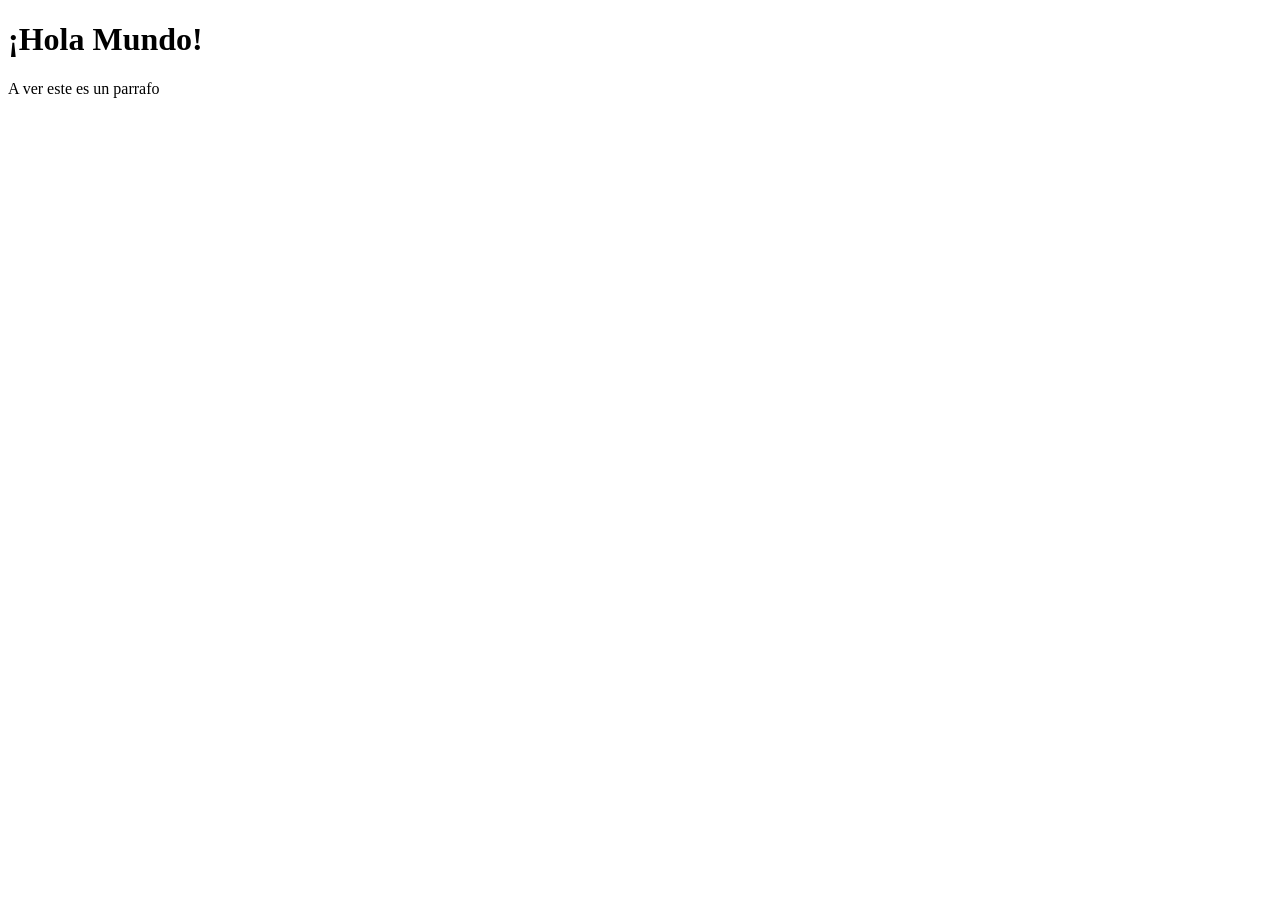
<file: ejercicio1.html>
<!DOCTYPE html>
<html lang="es">
<head>
    <meta charset="UTF-8">
    <meta name="viewport" content="width=device-width, initial-scale-1.0">
    <title>Ejercicio 1 - Hola Mundo</title>
</head>
<body>
    <h1>¡Hola Mundo!</h1>
    <p>A ver este es un parrafo</p>
</body>
</html>
</file>
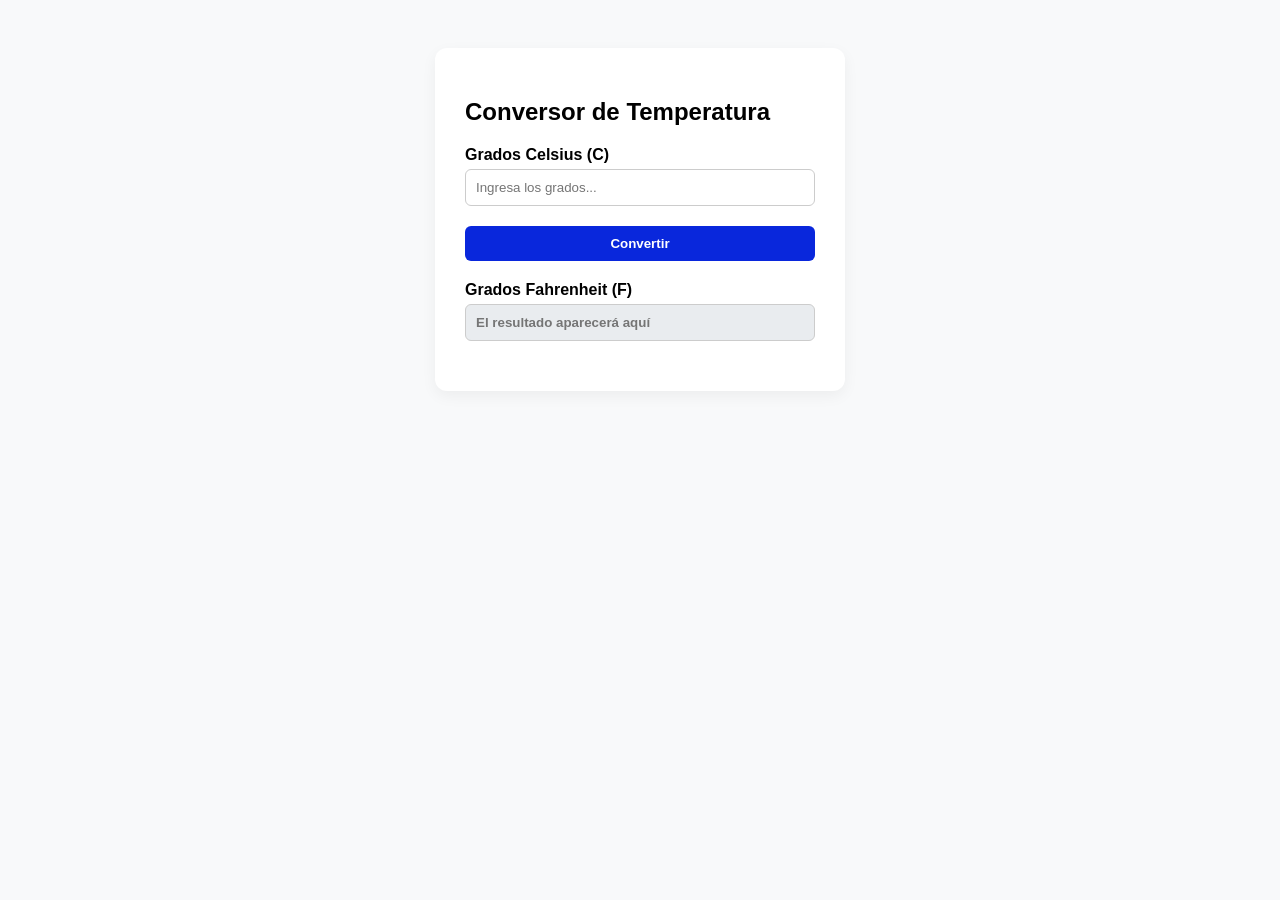
<file: ejercicio10.html>
<!DOCTYPE html>
<html lang="es">
<head>
    <meta charset="UTF-8">
    <meta name="viewport" content="width=device-width, initial-scale=1.0">
    <title>Ejercicio 10 - Calculadora</title>
    <style>
        body { font-family: 'Inter', sans-serif; padding: 40px; background-color: #F8F9FA; }
        .calculadora { 
            max-width: 350px; 
            margin: auto; 
            background: white; 
            padding: 30px; 
            border-radius: 12px; 
            box-shadow: 0 5px 15px rgba(0,0,0,0.05); 
        }
        label { display: block; margin-bottom: 5px; font-weight: bold; }
        input, button { 
            width: 100%; 
            padding: 10px; 
            margin-bottom: 20px; 
            border: 1px solid #ccc; 
            border-radius: 6px; 
            box-sizing: border-box;
        }
        input[readonly] { background-color: #e9ecef; color: #495057; font-weight: bold; outline: none; }
        button { background-color: #0927dc; color: white; border: none; cursor: pointer; font-weight: bold; }
        button:hover { background-color: #4CC9F0; }
    </style>
</head>
<body>
    <div class="calculadora">
        <h2>Conversor de Temperatura</h2>
        
        <label for="celsius">Grados Celsius (C)</label>
        <input type="number" id="celsius" placeholder="Ingresa los grados...">
        
        <button onclick="convertir()">Convertir</button>
        
        <label for="fahrenheit">Grados Fahrenheit (F)</label>
        <input type="text" id="fahrenheit" readonly placeholder="El resultado aparecerá aquí">
    </div>

    <!-- Aquí enlazamos nuestro archivo JavaScript -->
    <script src="js/ejercicio10.js"></script>
</body>
</html>
</file>
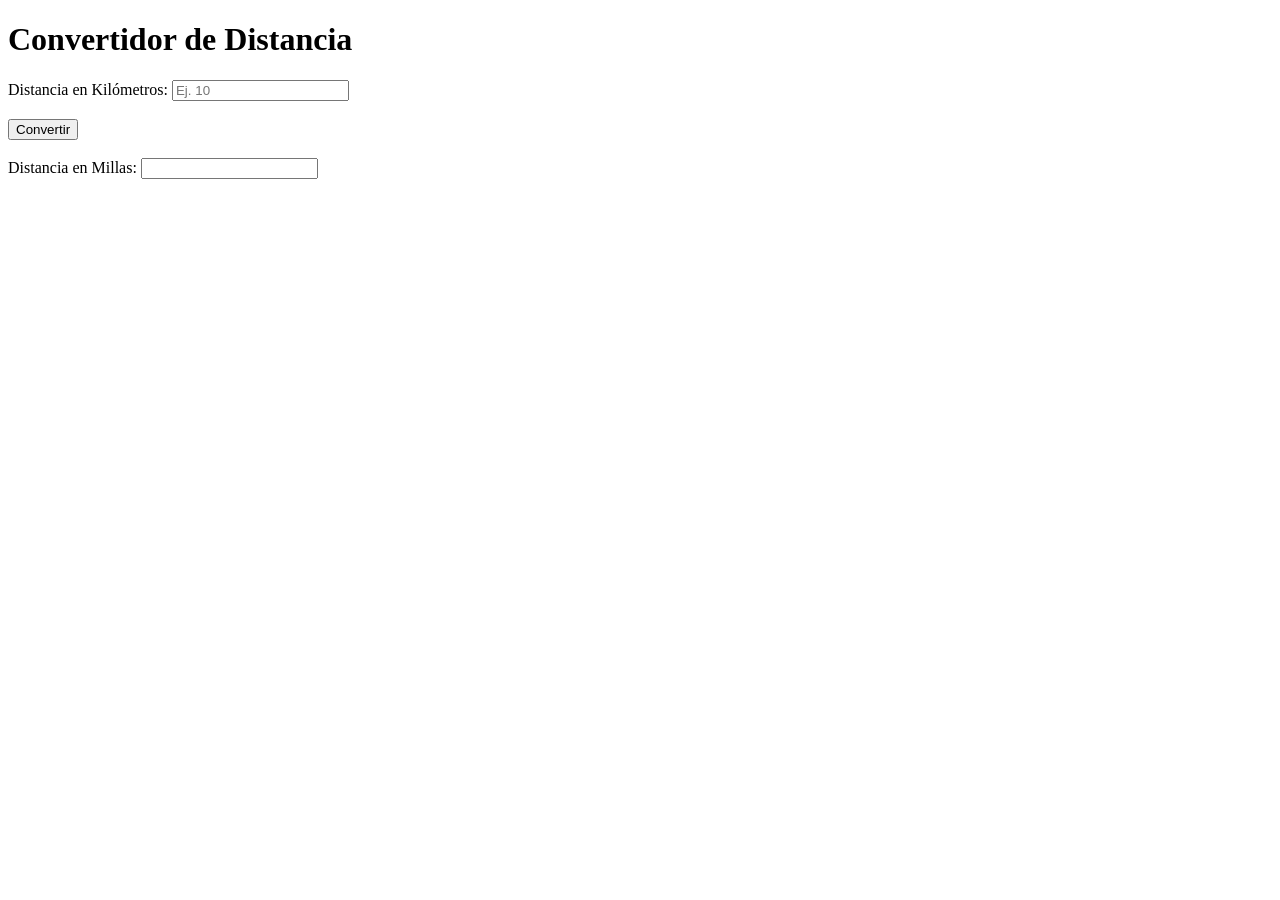
<file: ejercicio11.html>
<!DOCTYPE html>
<html lang="es">
<head>
    <meta charset="UTF-8">
    <title>Ejercicio 11 - Kilómetros a Millas</title>
    <!-- Si tienes un archivo CSS, puedes enlazarlo aquí -->
    <!-- <link rel="stylesheet" href="css/estilos.css"> -->
</head>
<body>
    <h1>Convertidor de Distancia</h1>
    
    <div>
        <label for="inputKm">Distancia en Kilómetros:</label>
        <input type="text" id="inputKm" placeholder="Ej. 10">
    </div>
    
    <br>
    <button onclick="convertirDistancia()">Convertir</button>
    <br><br>

    <div>
        <label for="resultadoMillas">Distancia en Millas:</label>
        <!-- Esta es la caja de solo lectura -->
        <input type="text" id="resultadoMillas" readonly>
    </div>

    <!-- Conectamos el archivo JavaScript desde tu carpeta js -->
    <script src="js/ejercicio11.js"></script>
</body>
</html>
</file>
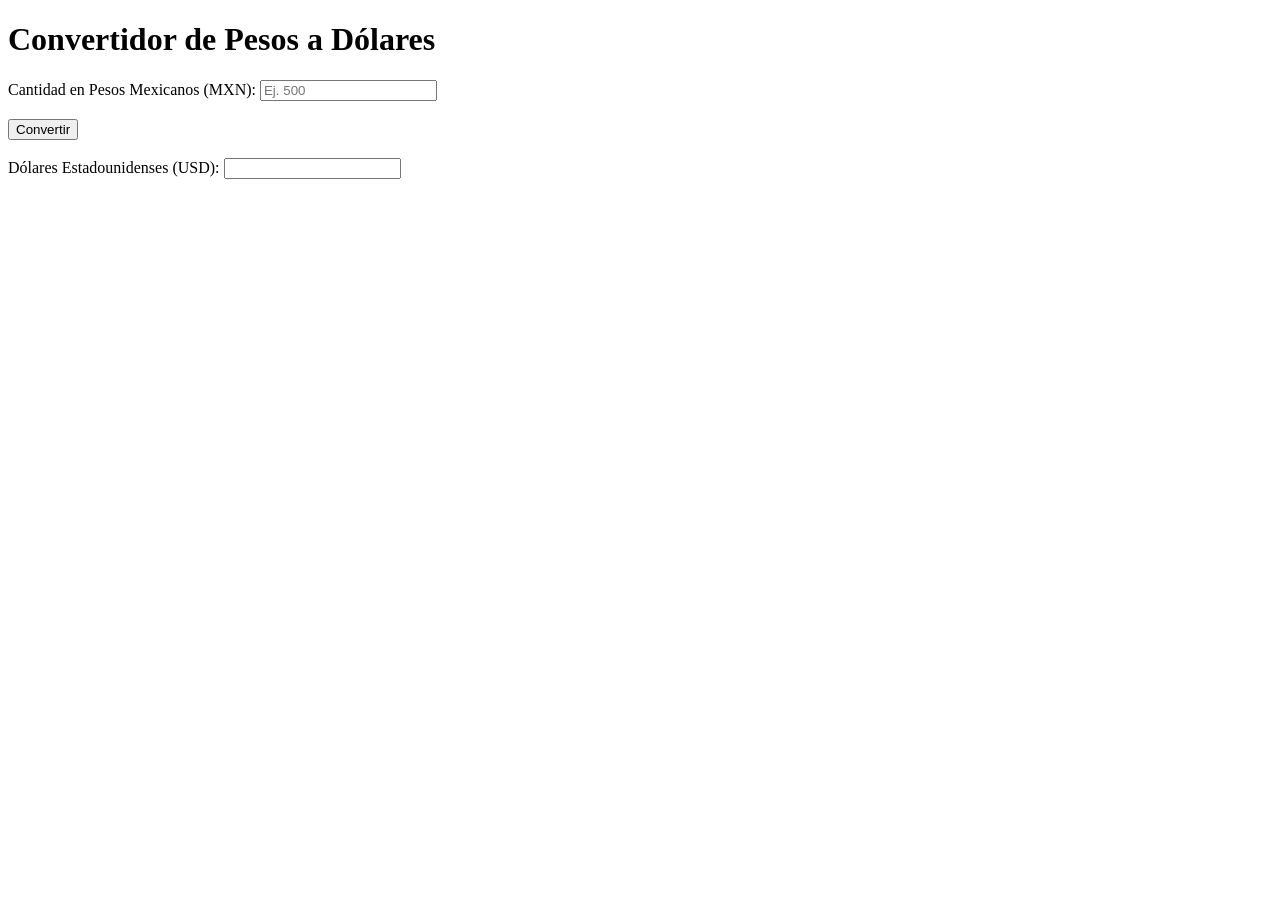
<file: ejercicio12.html>
<!DOCTYPE html>
<html lang="es">
<head>
    <meta charset="UTF-8">
    <title>Ejercicio 12 - Convertidor de Divisas</title>
</head>
<body>
    <h1>Convertidor de Pesos a Dólares</h1>
    
    <div>
        <label for="inputMxn">Cantidad en Pesos Mexicanos (MXN):</label>
        <input type="text" id="inputMxn" placeholder="Ej. 500">
    </div>
    
    <br>
    <!-- Botón que ejecuta la conversión sin recargar la página -->
    <button onclick="convertirMoneda()">Convertir</button>
    <br><br>

    <div>
        <label for="resultadoUsd">Dólares Estadounidenses (USD):</label>
        <!-- Caja de texto bloqueada para mostrar el resultado -->
        <input type="text" id="resultadoUsd" readonly>
    </div>

    <!-- Conectamos el archivo JavaScript desde la carpeta js -->
    <script src="js/ejercicio12.js"></script>
</body>
</html>
</file>
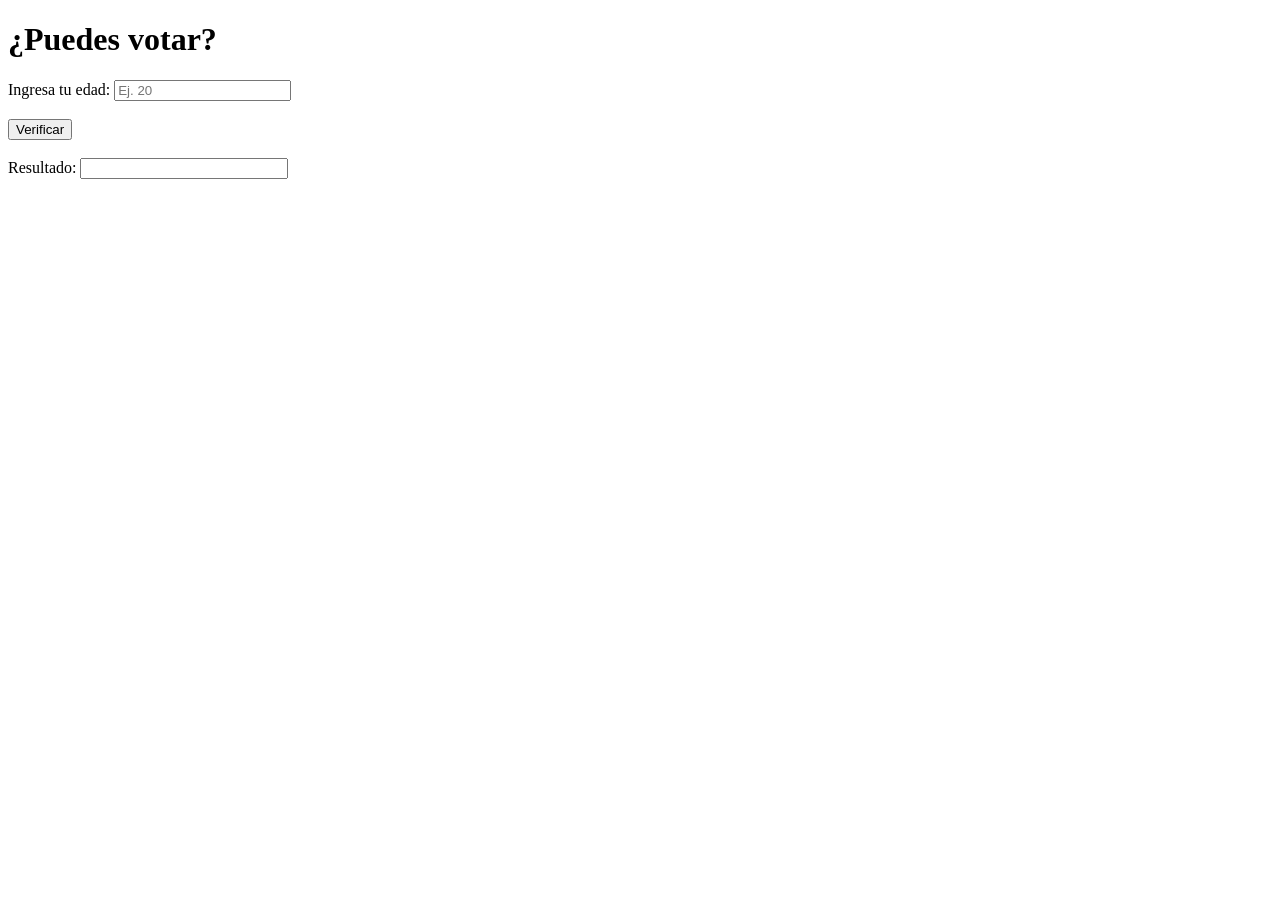
<file: ejercicio13.html>
<!DOCTYPE html>
<html lang="es">
<head>
    <meta charset="UTF-8">
    <title>Ejercicio 13 - Verificador de Edad para Votar</title>
</head>
<body>
    <h1>¿Puedes votar?</h1>
    
    <div>
        <label for="inputEdad">Ingresa tu edad:</label>
        <input type="text" id="inputEdad" placeholder="Ej. 20">
    </div>
    
    <br>
    <!-- Botón que inicia la validación -->
    <button onclick="verificarEdad()">Verificar</button>
    <br><br>

    <div>
        <label for="resultadoVoto">Resultado:</label>
        <!-- Caja de texto bloqueada para mostrar el mensaje -->
        <input type="text" id="resultadoVoto" readonly style="width: 200px;">
    </div>

    <!-- Conectamos el archivo JavaScript de tu carpeta js -->
    <script src="js/ejercicio13.js"></script>
</body>
</html>
</file>
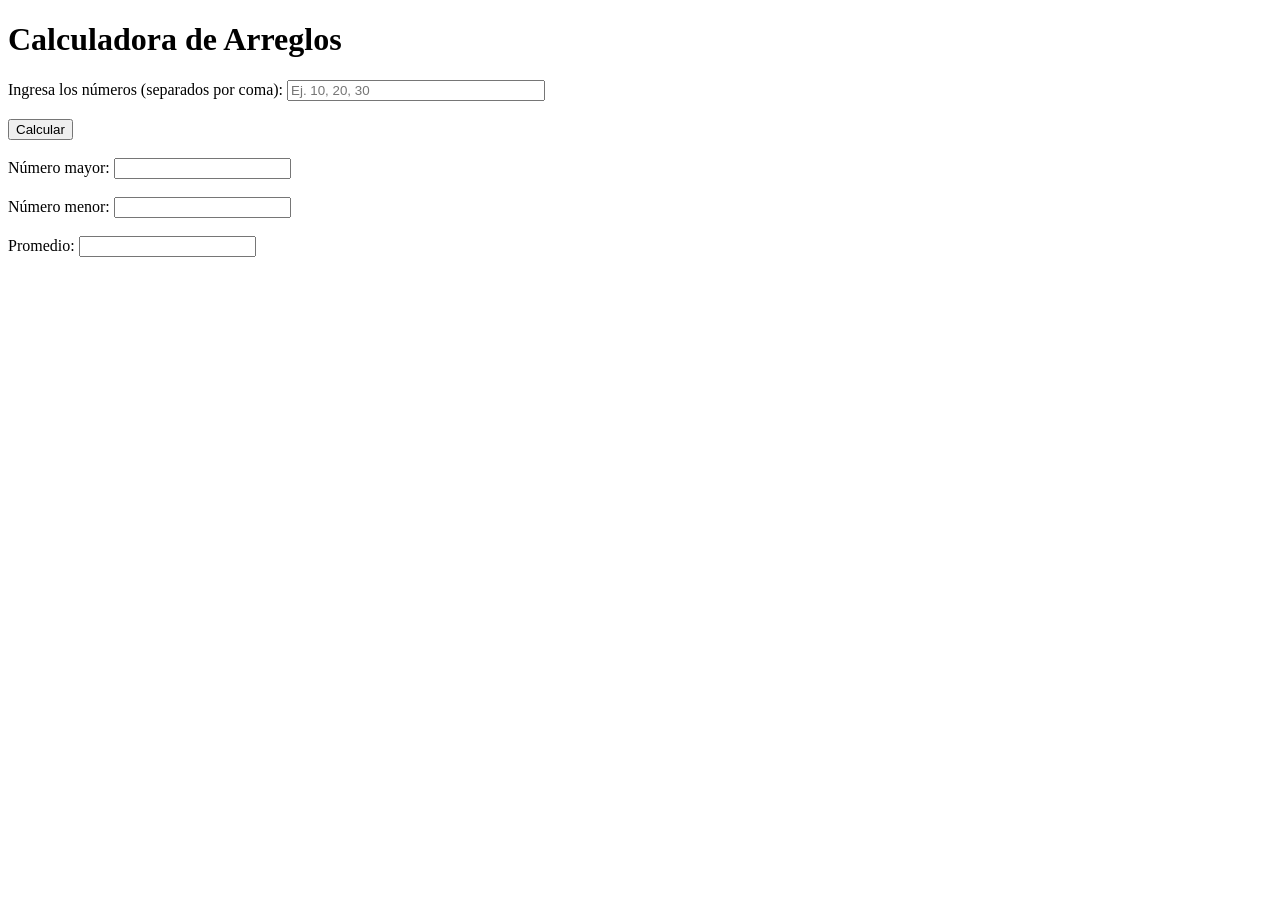
<file: ejercicio14.html>
<!DOCTYPE html>
<html lang="es">
<head>
    <meta charset="UTF-8">
    <title>Ejercicio 14 - Operaciones con Arreglos</title>
</head>
<body>
    <h1>Calculadora de Arreglos</h1>
    
    <div>
        <label for="inputNumeros">Ingresa los números (separados por coma):</label>
        <input type="text" id="inputNumeros" placeholder="Ej. 10, 20, 30" style="width: 250px;">
    </div>
    
    <br>
    <button onclick="calcularOperaciones()">Calcular</button>
    <br><br>

    <div>
        <label for="resMayor">Número mayor:</label>
        <input type="text" id="resMayor" readonly>
    </div>
    <br>
    <div>
        <label for="resMenor">Número menor:</label>
        <input type="text" id="resMenor" readonly>
    </div>
    <br>
    <div>
        <label for="resPromedio">Promedio:</label>
        <input type="text" id="resPromedio" readonly>
    </div>

    <!-- Conectamos el archivo JavaScript -->
    <script src="js/ejercicio14.js"></script>
</body>
</html>
</file>
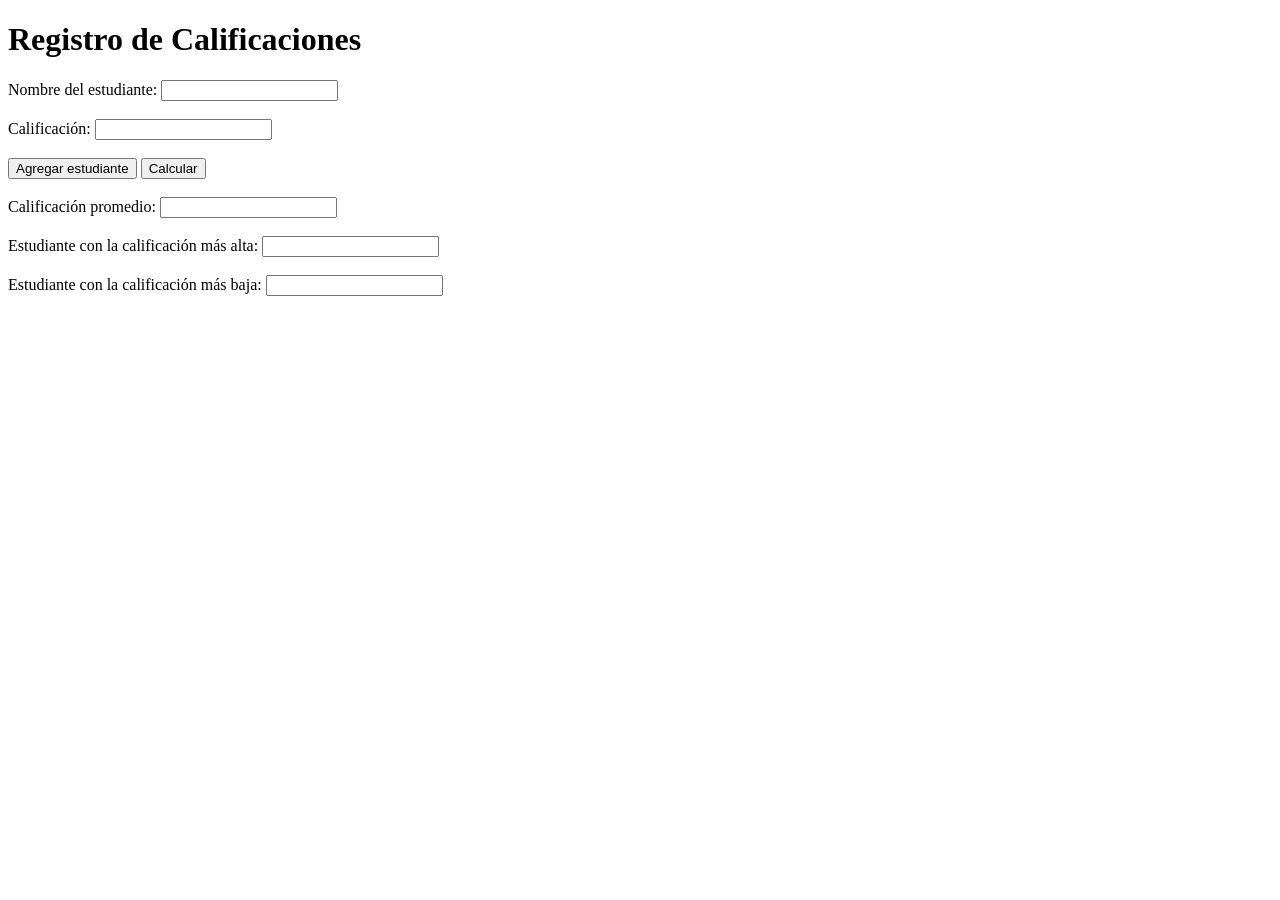
<file: ejercicio15.html>
<!DOCTYPE html>
<html lang="es">
<head>
    <meta charset="UTF-8">
    <title>Ejercicio 15 - Estudiantes</title>
</head>
<body>
    <h1>Registro de Calificaciones</h1>
    
    <div>
        <label>Nombre del estudiante:</label>
        <input type="text" id="nombreEstudiante">
    </div>
    <br>
    <div>
        <label>Calificación:</label>
        <input type="text" id="calificacionEstudiante">
    </div>
    <br>
    <!-- Botones para agregar y calcular[cite: 7] -->
    <button onclick="agregarEstudiante()">Agregar estudiante</button>
    <button onclick="calcularResultados()">Calcular</button>
    <br><br>

    <div>
        <label>Calificación promedio:</label>
        <input type="text" id="resPromedio" readonly>
    </div>
    <br>
    <div>
        <label>Estudiante con la calificación más alta:</label>
        <input type="text" id="resAlta" readonly>
    </div>
    <br>
    <div>
        <label>Estudiante con la calificación más baja:</label>
        <input type="text" id="resBaja" readonly>
    </div>

    <script src="js/ejercicio15.js"></script>
</body>
</html>
</file>
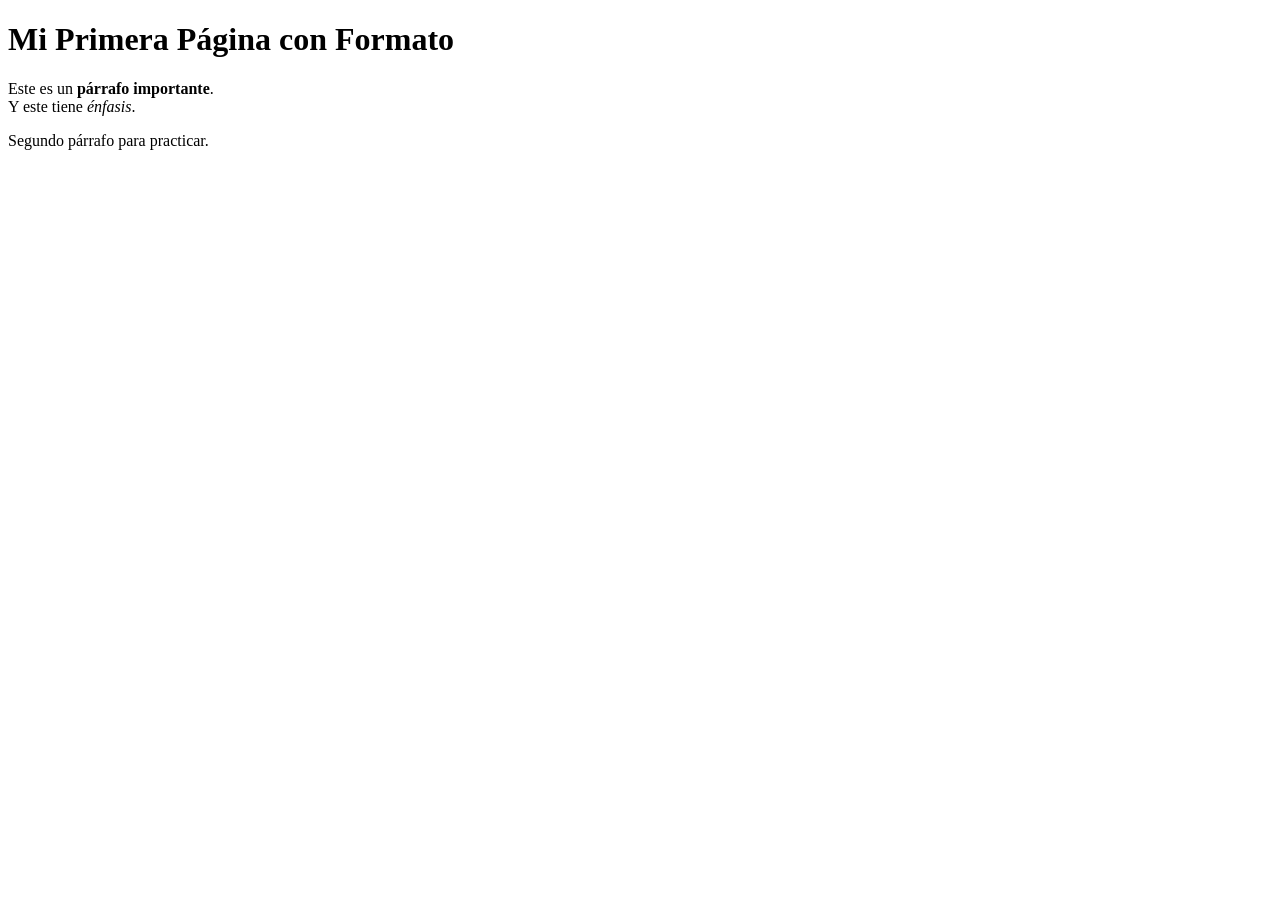
<file: ejercicio2.html>
<!DOCTYPE html>
<html lang="es">
<head>
    <meta charset="UTF-8">
    <title>Ejercicio 2 - Texto</title>
</head>
<body>
    <h1>Mi Primera Página con Formato</h1>
    <p>Este es un <strong>párrafo importante</strong>.<br>
    Y este tiene <em>énfasis</em>.</p>
    <p>Segundo párrafo para practicar.</p>
</body>
</html>
</file>
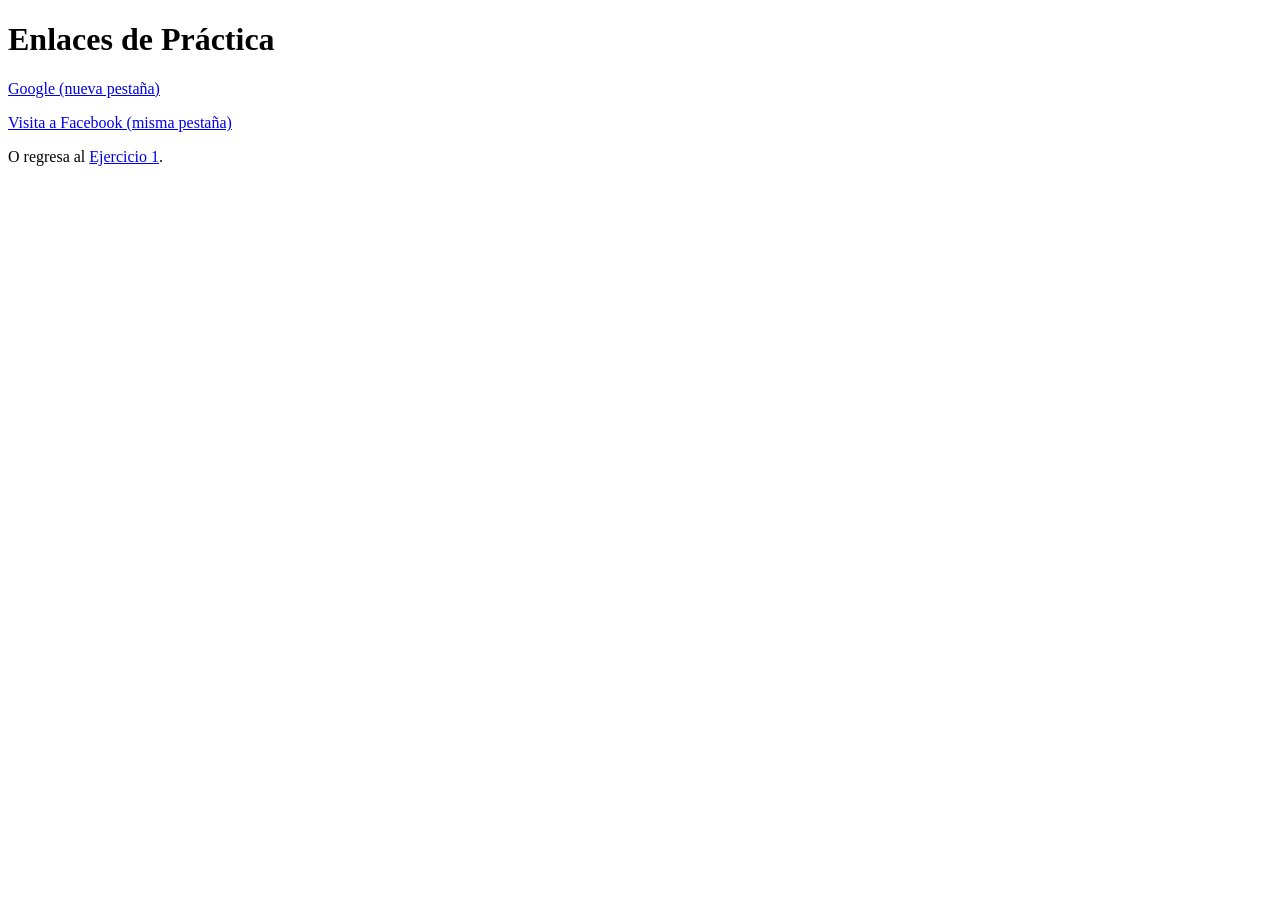
<file: ejercicio3.html>
<!DOCTYPE html>
<html lang="es">
<head>
    <meta charset="UTF-8">
    <title>Ejercicio 3 - Enlaces</title>
</head>
<body>
    <h1>Enlaces de Práctica</h1>
    <p><a href="https://www.google.com" target="_blank">Google (nueva pestaña)</a></p>
    <p><a href="https://www.facebook.com" target="_self">Visita a Facebook (misma pestaña)</a></p>
    <p>O regresa al <a href="ejercicio1.html">Ejercicio 1</a>.</p>
</body>
</html>
</file>
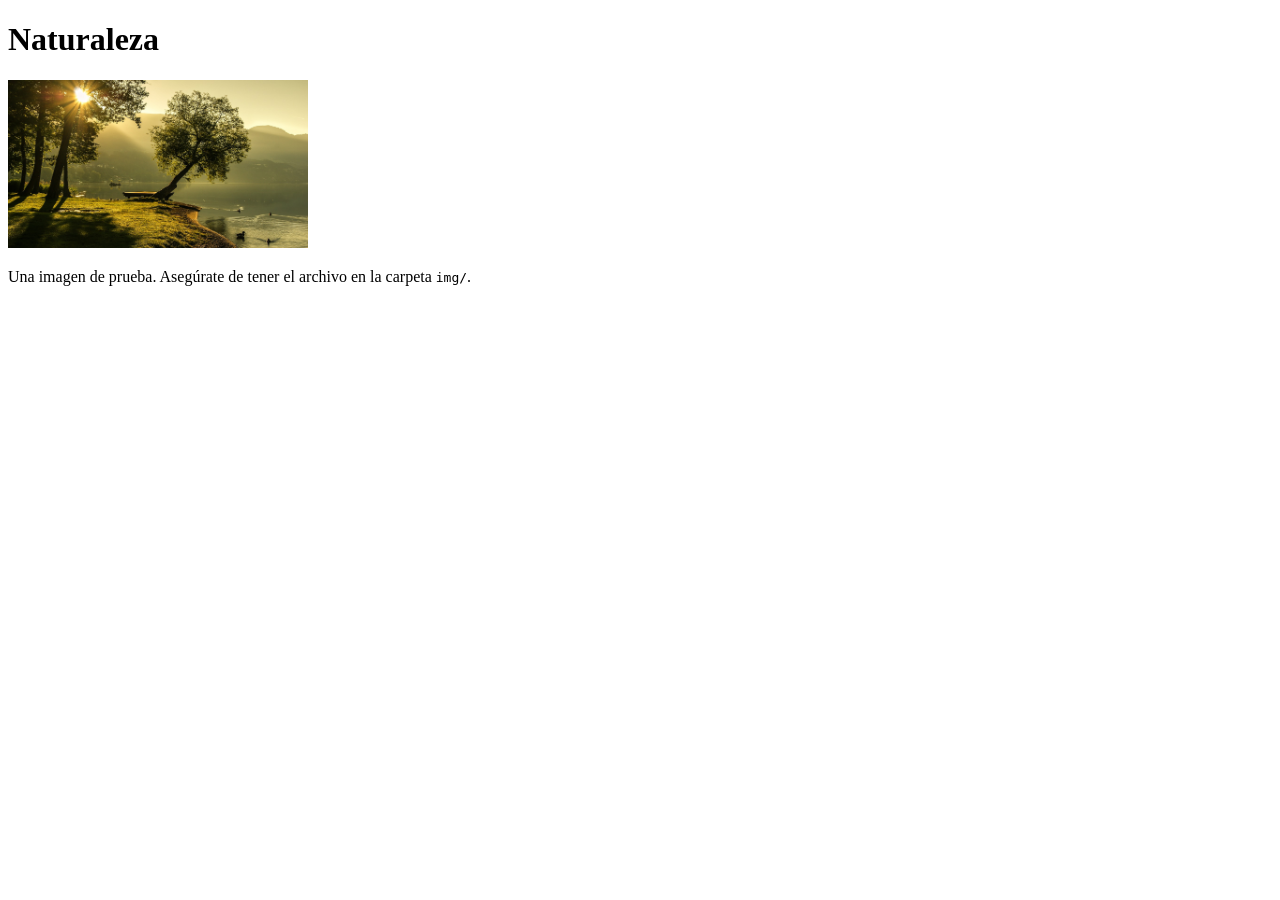
<file: ejercicio4.html>
<!DOCTYPE html>
<html lang="es">
<head>
    <meta charset="UTF-8">
    <title>Ejercicio 4 - Imágenes</title>
</head>
<body>
    <h1>Naturaleza</h1>
    <img src="img/paisaje.jpg" alt="Paisaje montañoso" width="300">
    <p>Una imagen de prueba. Asegúrate de tener el archivo en la carpeta <code>img/</code>.</p>
</body>
</html>
</file>
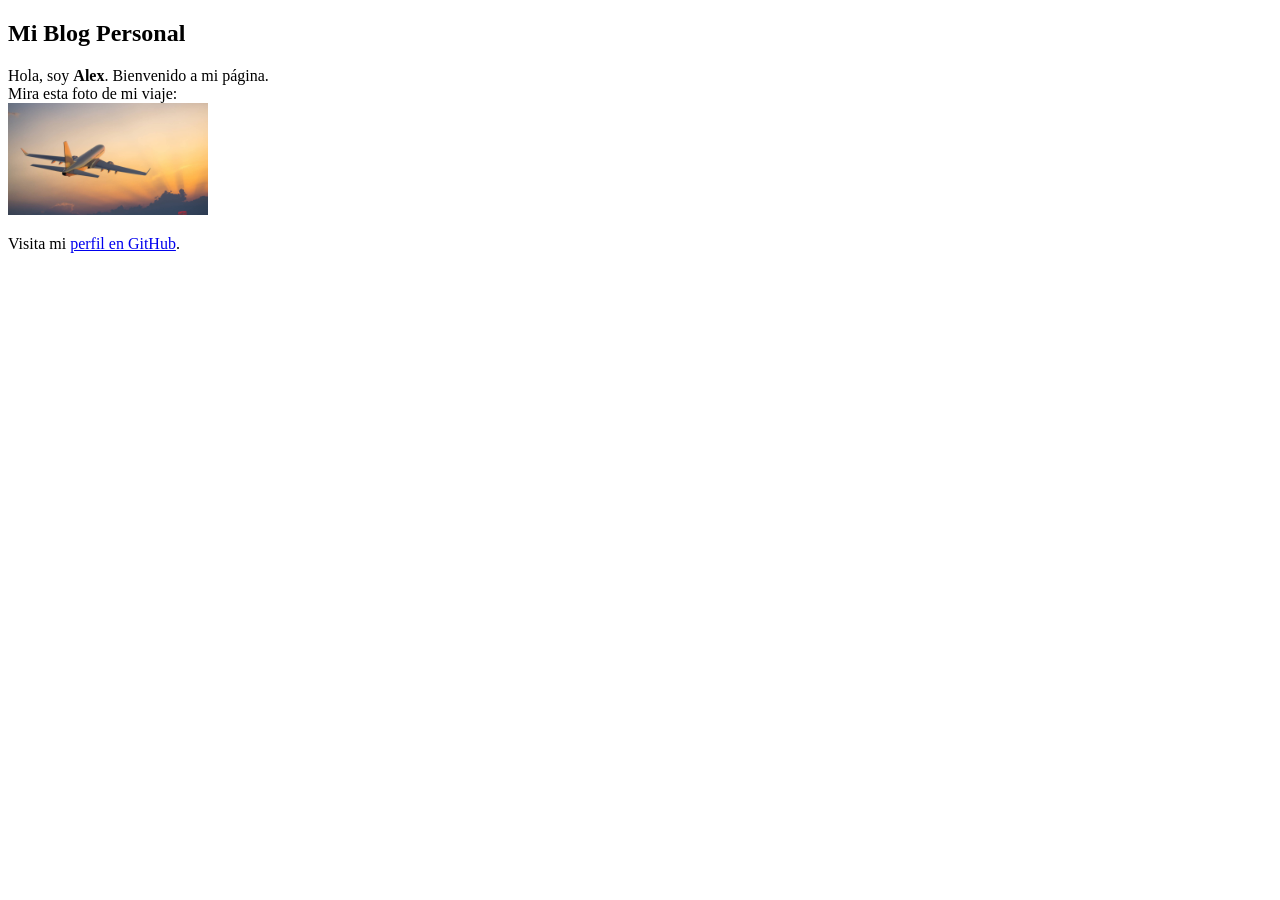
<file: ejercicio5.html>
<!DOCTYPE html>
<html lang="es">
<head>
    <meta charset="UTF-8">
    <title>Ejercicio 5 - Integración</title>
</head>
<body>
    <h2>Mi Blog Personal</h2>
    <p>Hola, soy <strong>Alex</strong>. Bienvenido a mi página.<br>
    Mira esta foto de mi viaje:<br>
    <img src="img/viaje.jpg" alt="Foto de un viaje" width="200">
    </p>
    <p>Visita mi <a href="https://github.com" target="_blank">perfil en GitHub</a>.</p>
</body>
</html>
</file>
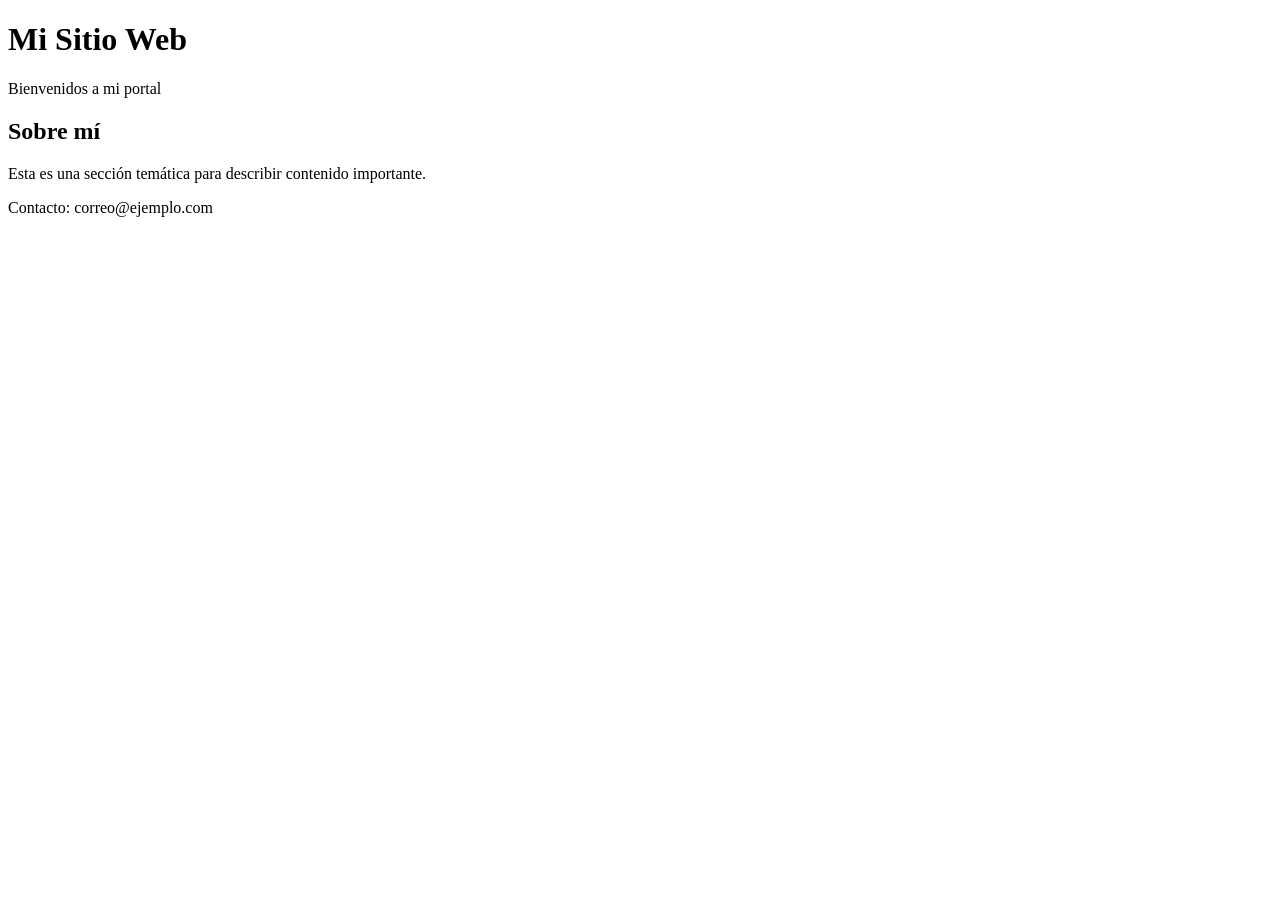
<file: ejercicio6.html>
<!DOCTYPE html>
<html lang="es">
<head>
    <meta charset="UTF-8">
    <title>Ejercicio 6 - Semántica</title>
</head>
<body>
    <header>
        <h1>Mi Sitio Web</h1>
        <p>Bienvenidos a mi portal</p>
    </header>
    <section>
        <h2>Sobre mí</h2>
        <p>Esta es una sección temática para describir contenido importante.</p>
    </section>
    <footer>
        <p>Contacto: correo@ejemplo.com</p>
    </footer>
</body>
</html>
</file>
